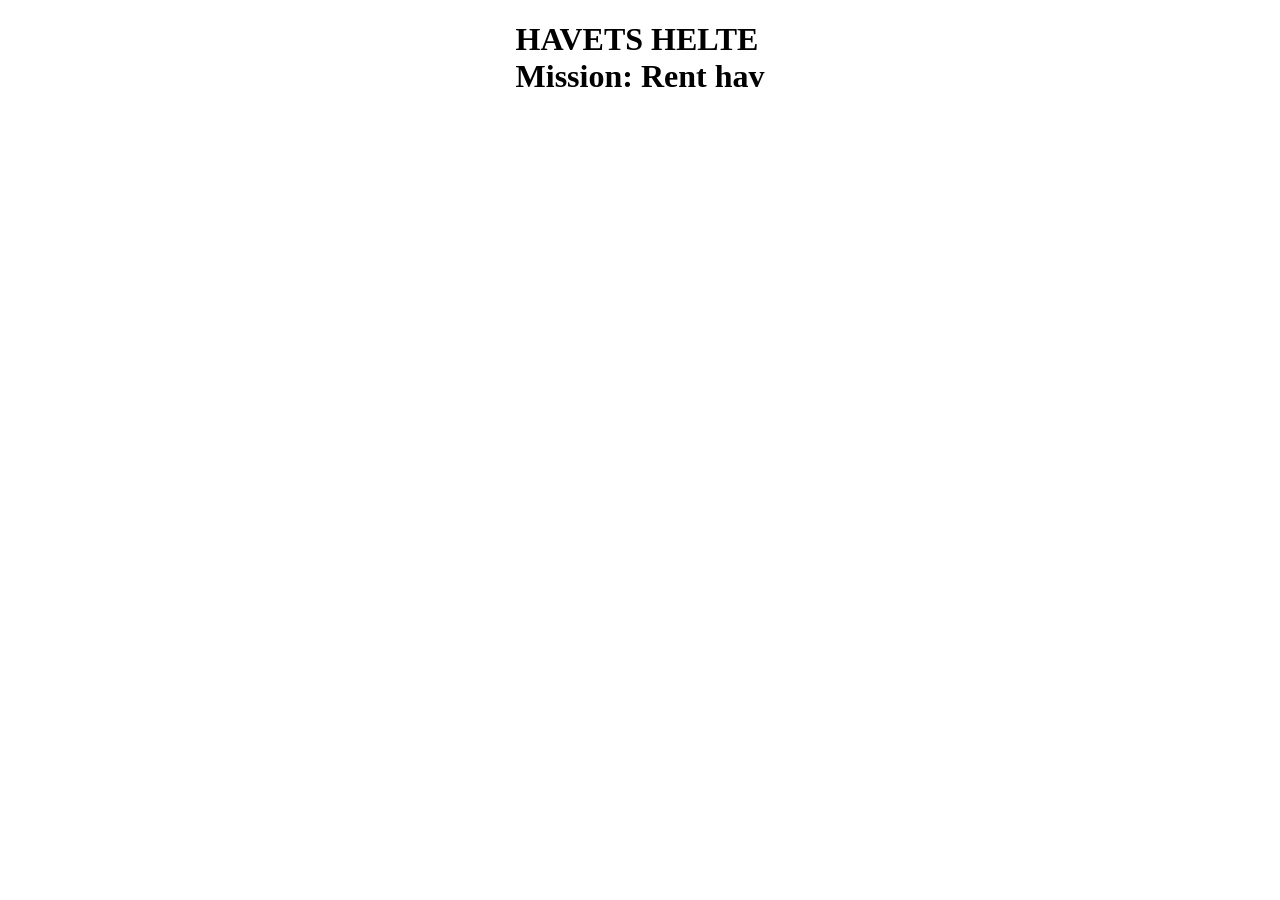
<file: index.html>
<!DOCTYPE html>
<html lang="en">
<head>
    <meta charset="UTF-8">
    <meta name="viewport" content="width=device-width, initial-scale=1.0">
    <title>Document</title>
    <link rel="stylesheet" href="css/style.css">
</head>
<body>
<h1 class="h1">HAVETS HELTE <br> Mission: Rent hav</h1>



    <script src="js/script.js"></script>
</body>
</html>
</file>
<file: css/style.css>
h1 {
    display: flex;
    justify-content: center;
    align-items: flex-end;
}
</file>
